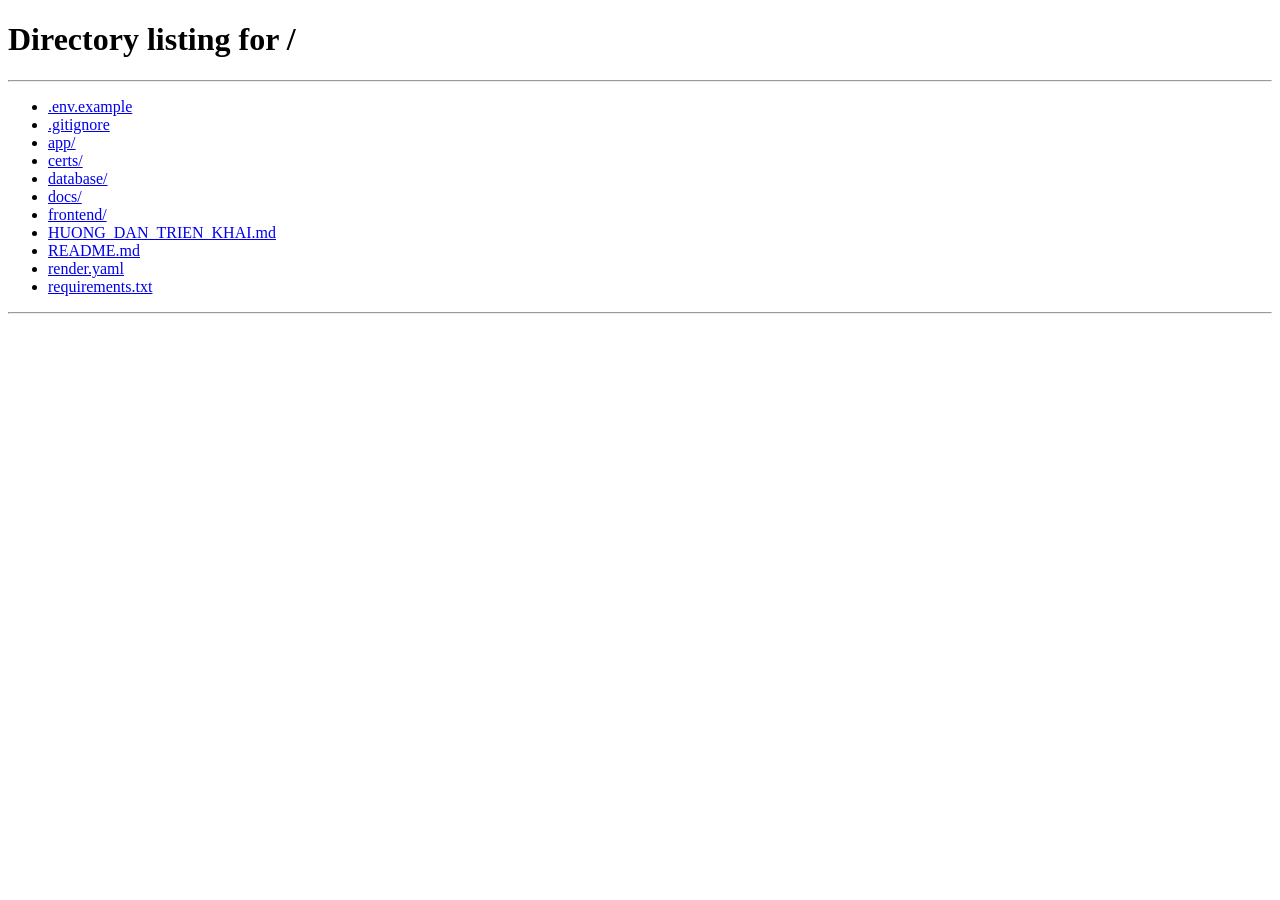
<file: frontend/management.html>
<!DOCTYPE html>
<html lang="vi">
<head>
  <meta charset="UTF-8">
  <meta name="viewport" content="width=device-width, initial-scale=1.0">
  <meta name="description" content="Trung tâm vận hành Grandview Hotel.">
  <meta name="theme-color" content="#1D2620">
  <meta name="robots" content="noindex, nofollow">
  <title>Quản lý vận hành | Grandview Hotel</title>
  <link rel="preconnect" href="https://fonts.googleapis.com">
  <link rel="preconnect" href="https://fonts.gstatic.com" crossorigin>
  <link href="https://fonts.googleapis.com/css2?family=Be+Vietnam+Pro:wght@300;400;500;600&family=Great+Vibes&family=Newsreader:opsz,wght@6..72,400..500&display=swap" rel="stylesheet">
  <link rel="icon" href="grandview-mark-reverse.svg" type="image/svg+xml">
  <link rel="stylesheet" href="management.css">
</head>
<body>
  <div class="management-shell">
    <aside class="sidebar" id="sidebar">
      <a class="brand brand-reverse" href="/" aria-label="Grandview Hotel, về trang khách sạn">
        <span class="brand-logo" aria-hidden="true"><svg viewBox="0 0 64 64"><path class="mark-arch" d="M8 60V30a24 24 0 0 1 48 0v30z"/><circle class="mark-sun" cx="41" cy="25" r="6"/><path class="mark-tree" d="M15 52l9-20 9 20z M27 52l8-15 8 15z M37 52l7-12 7 12z"/><rect class="mark-ground" x="12" y="52" width="40" height="2.5" rx="1.25"/></svg></span>
        <span class="brand-words">
          <span class="brand-name">Grandview</span>
          <span class="brand-sub">Vận hành</span>
        </span>
      </a>

      <nav class="side-nav" aria-label="Điều hướng quản lý">
        <button class="nav-item" type="button" data-view="overview" id="overviewNav">
          <span>Tổng quan</span>
        </button>
        <button class="nav-item" type="button" data-view="rooms">
          <span>Quản lý phòng</span>
        </button>
        <button class="nav-item" type="button" data-view="calendar">
          <span>Lịch phòng</span>
        </button>
        <button class="nav-item" type="button" data-view="bookings">
          <span>Đơn đặt phòng</span><span class="nav-count" id="pendingNavCount">0</span>
        </button>
        <button class="nav-item" type="button" data-view="services">
          <span>Dịch vụ phòng</span><span class="nav-count" id="serviceNavCount">0</span>
        </button>
        <button class="nav-item" type="button" data-view="history">
          <span>Lịch sử đơn</span>
        </button>
        <button class="nav-item" type="button" data-view="staff" id="staffNav" hidden>
          <span>Nhân viên</span>
        </button>
      </nav>

      <div class="sidebar-bottom">
        <a class="back-link" href="/">Về trang khách sạn</a>
      </div>
    </aside>

    <main class="main-area">
      <header class="topbar">
        <button class="mobile-menu" id="mobileMenu" type="button" aria-label="Mở menu" aria-controls="sidebar" aria-expanded="false">
          <span></span><span></span>
        </button>
        <div class="topbar-heading">
          <h1 id="pageTitle">Tổng quan vận hành</h1>
          <span class="today-label" id="todayLabel"></span>
        </div>
        <div class="topbar-actions">
          <div class="profile-chip">
            <span class="avatar" id="userInitial" aria-hidden="true">G</span>
            <span class="profile-copy"><strong id="userName">Đang tải…</strong><small id="userRole"></small></span>
          </div>
          <button class="logout-button" id="logoutButton" type="button">Đăng xuất</button>
        </div>
      </header>

      <div class="content-wrap">
        <!-- ===== Tổng quan ===== -->
        <section class="view-panel" id="overviewView" hidden>
          <div class="welcome-row">
            <p class="muted">Tình hình hoạt động của khách sạn trong hôm nay.</p>
            <button class="primary-button" type="button" data-open-view="bookings">Xử lý đơn chờ xác nhận</button>
          </div>

          <div class="stats-grid" id="statsGrid">
            <article class="stat-card stat-card-key">
              <span class="stat-label">Đơn chờ xác nhận</span>
              <strong class="stat-value" id="statPending">—</strong>
              <span class="stat-foot">Cần lễ tân xử lý</span>
            </article>
            <article class="stat-card">
              <span class="stat-label">Phòng đang lưu trú</span>
              <strong class="stat-value" id="statOccupiedRooms">—</strong>
              <span class="stat-foot">Khách đã Check-in hôm nay</span>
            </article>
            <article class="stat-card">
              <span class="stat-label">Phòng đã đặt trước</span>
              <strong class="stat-value" id="statReservedRooms">—</strong>
              <span class="stat-foot">Đơn đã xác nhận, chưa nhận phòng</span>
            </article>
            <article class="stat-card">
              <span class="stat-label">Phòng trống</span>
              <strong class="stat-value" id="statAvailableRooms">—</strong>
              <span class="stat-foot">Có thể sẵn sàng phục vụ hôm nay</span>
            </article>
            <article class="stat-card">
              <span class="stat-label">Tổng số phòng</span>
              <strong class="stat-value" id="statTotalRooms">—</strong>
              <span class="stat-foot">Phòng đang hoạt động</span>
            </article>
            <article class="stat-card">
              <span class="stat-label">Công suất lưu trú</span>
              <strong class="stat-value" id="statOccupancy">—</strong>
              <span class="stat-foot">Tỷ lệ phòng có khách Check-in hôm nay</span>
            </article>
            <article class="stat-card">
              <span class="stat-label">Đơn tạo hôm nay</span>
              <strong class="stat-value" id="statToday">—</strong>
              <span class="stat-foot">Yêu cầu đặt phòng mới</span>
            </article>
            <article class="stat-card">
              <span class="stat-label">Yêu cầu dịch vụ trong kỳ</span>
              <strong class="stat-value" id="statServices">—</strong>
              <span class="stat-foot">Không tính yêu cầu đã hủy</span>
            </article>
            <article class="stat-card stat-card-wide">
              <span class="stat-label">Giá trị hóa đơn đã xuất</span>
              <strong class="stat-value" id="statRevenue">—</strong>
              <span class="stat-foot">Giá trị đã lập hóa đơn, không đồng nghĩa tiền thực thu</span>
            </article>
          </div>

          <div class="overview-bottom">
            <article class="surface-card occupancy-card">
              <div class="card-heading">
                <h3>Công suất sử dụng phòng</h3>
                <span class="period-pill">Hôm nay</span>
              </div>
              <div class="occupancy-number"><strong id="occupancyBig">—</strong><span>phòng đã có khách</span></div>
              <div class="progress-track" role="presentation"><span id="occupancyProgress"></span></div>
              <p class="muted" id="occupancyDescription">Đang tải dữ liệu…</p>
            </article>
            <article class="surface-card quick-card">
              <h3>Đi đến</h3>
              <button class="quick-link" type="button" data-open-view="rooms">
                <span><strong>Quản lý phòng</strong><small>Xem và cập nhật trạng thái từng phòng</small></span>
              </button>
              <button class="quick-link" type="button" data-open-view="calendar">
                <span><strong>Lịch phòng</strong><small>Xem phòng trống, đã đặt, đang có khách theo ngày, tuần, tháng</small></span>
              </button>
              <button class="quick-link" type="button" data-open-view="bookings">
                <span><strong>Đơn đặt phòng</strong><small>Xác nhận yêu cầu mới, nhận khách và trả phòng</small></span>
              </button>
              <button class="quick-link" type="button" data-open-view="services">
                <span><strong>Dịch vụ phòng</strong><small>Đồ ăn, đặt xe, dọn phòng và spa khách vừa gọi</small></span>
              </button>
              <button class="quick-link" type="button" data-open-view="history">
                <span><strong>Lịch sử đơn</strong><small>Tra cứu đơn cũ và thông tin khách</small></span>
              </button>
              <button class="quick-link" type="button" data-open-view="staff">
                <span><strong>Nhân viên</strong><small>Tạo, sửa, khóa tài khoản lễ tân và xem lịch sử thao tác</small></span>
              </button>
            </article>
          </div>

          <section class="dashboard-analytics" aria-labelledby="analyticsTitle">
            <div class="dashboard-section-heading">
              <div>
                <h2 id="analyticsTitle">Phân tích hoạt động</h2>
                <p class="muted">Số liệu lấy trực tiếp từ đơn đặt phòng, hóa đơn, yêu cầu dịch vụ và nhật ký nhân viên.</p>
              </div>
              <label class="dashboard-period">
                <span>Khoảng thống kê</span>
                <select id="dashboardPeriod">
                  <option value="7">7 ngày gần nhất</option>
                  <option value="30" selected>30 ngày gần nhất</option>
                  <option value="90">90 ngày gần nhất</option>
                </select>
              </label>
            </div>

            <div class="dashboard-chart-grid">
              <article class="surface-card dashboard-chart-card">
                <div class="card-heading">
                  <div>
                    <h3>Xu hướng đặt phòng</h3>
                    <p class="muted">Số đơn được tạo theo ngày</p>
                  </div>
                  <span class="period-pill" id="bookingTrendTotal">—</span>
                </div>
                <div class="dashboard-chart" id="bookingTrendChart" aria-label="Biểu đồ số đơn đặt phòng">
                  <p class="loading-state">Đang tải dữ liệu…</p>
                </div>
              </article>
              <article class="surface-card dashboard-chart-card">
                <div class="card-heading">
                  <div>
                    <h3>Giá trị hóa đơn đã xuất</h3>
                    <p class="muted">Giá trị hóa đơn được lập theo ngày</p>
                  </div>
                  <span class="period-pill" id="invoiceTrendTotal">—</span>
                </div>
                <div class="dashboard-chart" id="invoiceTrendChart" aria-label="Biểu đồ doanh thu hóa đơn">
                  <p class="loading-state">Đang tải dữ liệu…</p>
                </div>
              </article>
            </div>

            <div class="dashboard-detail-grid">
              <article class="surface-card">
                <div class="card-heading">
                  <div>
                    <h3>Thống kê sử dụng dịch vụ</h3>
                    <p class="muted">Số yêu cầu không bị hủy và giá trị yêu cầu trong kỳ</p>
                  </div>
                </div>
                <div class="table-scroll">
                  <table class="booking-table dashboard-table">
                    <thead><tr><th>Dịch vụ</th><th class="num">Lượt yêu cầu</th><th class="num">Giá trị yêu cầu</th></tr></thead>
                    <tbody id="serviceAnalyticsBody">
                      <tr><td colspan="3" class="empty-cell">Đang tải dữ liệu…</td></tr>
                    </tbody>
                  </table>
                </div>
              </article>
              <article class="surface-card">
                <div class="card-heading">
                  <div>
                    <h3>Hiệu suất Lễ tân</h3>
                    <p class="muted">Thao tác thực tế được ghi nhận trong kỳ</p>
                  </div>
                </div>
                <div class="table-scroll">
                  <table class="booking-table dashboard-table staff-performance-table">
                    <thead>
                      <tr><th>Nhân viên</th><th class="num">Xác nhận</th><th class="num">Từ chối</th><th class="num">Check-in</th><th class="num">Check-out</th><th class="num">Dịch vụ hoàn tất</th></tr>
                    </thead>
                    <tbody id="staffAnalyticsBody">
                      <tr><td colspan="6" class="empty-cell">Đang tải dữ liệu…</td></tr>
                    </tbody>
                  </table>
                </div>
              </article>
              <article class="surface-card dashboard-wide-card">
                <div class="card-heading">
                  <div>
                    <h3>Giao dịch gần đây</h3>
                    <p class="muted">Hóa đơn đã xuất và tiền đặt cọc được ghi nhận trong hệ thống</p>
                  </div>
                </div>
                <div class="table-scroll">
                  <table class="booking-table dashboard-table transactions-table">
                    <thead>
                      <tr><th>Thời gian</th><th>Loại giao dịch</th><th>Mã đặt phòng / hóa đơn</th><th>Khách hàng</th><th>Phòng</th><th class="num">Số tiền</th><th>Nhân viên</th></tr>
                    </thead>
                    <tbody id="transactionAnalyticsBody">
                      <tr><td colspan="7" class="empty-cell">Đang tải dữ liệu…</td></tr>
                    </tbody>
                  </table>
                </div>
              </article>
            </div>
          </section>
        </section>

        <!-- ===== Phòng ===== -->
        <section class="view-panel" id="roomsView" hidden>
          <div class="section-header">
            <div>
              <h2>Sơ đồ trạng thái phòng</h2>
              <p class="muted">Đổi tình trạng ngay trên từng ô, hoặc mở phòng để xem khách đang ở và lịch sử.</p>
            </div>
            <button class="secondary-button" id="refreshRooms" type="button">Làm mới</button>
          </div>
          <div class="legend-row" aria-label="Chú thích trạng thái">
            <span><i class="legend-dot available"></i>Trống</span>
            <span><i class="legend-dot reserved"></i>Đã đặt trước</span>
            <span><i class="legend-dot occupied"></i>Đang có khách</span>
            <span><i class="legend-dot cleaning"></i>Chờ dọn</span>
            <span><i class="legend-dot maintenance"></i>Bảo trì</span>
          </div>
          <div class="room-board" id="roomBoard"><div class="loading-state">Đang tải danh sách phòng…</div></div>
        </section>

        <!-- ===== Lịch phòng ===== -->
        <section class="view-panel" id="calendarView" hidden>
          <div class="section-header">
            <div>
              <h2>Lịch quản lý phòng</h2>
              <p class="muted">Trạng thái từng phòng theo ngày. Bấm vào số phòng để xem các đơn theo thứ tự ngày nhận, bấm vào thanh đơn để xem chi tiết khách.</p>
            </div>
            <button class="secondary-button" id="refreshCalendar" type="button">Làm mới</button>
          </div>
          <div class="cal-toolbar">
            <div class="segmented cal-modes" role="group" aria-label="Chế độ xem" id="calModeGroup">
              <button type="button" data-cal-mode="day" aria-pressed="false">Ngày</button>
              <button type="button" data-cal-mode="week" aria-pressed="true">Tuần</button>
              <button type="button" data-cal-mode="month" aria-pressed="false">Tháng</button>
            </div>
            <div class="cal-nav">
              <button class="secondary-button cal-step" type="button" data-cal-step="-1" aria-label="Khoảng trước">‹</button>
              <button class="secondary-button" type="button" data-cal-step="0">Hôm nay</button>
              <button class="secondary-button cal-step" type="button" data-cal-step="1" aria-label="Khoảng sau">›</button>
              <strong class="cal-period" id="calPeriod"></strong>
            </div>
            <div class="cal-filters filter-bar">
              <label>Chọn ngày<input type="date" id="calDate"></label>
              <label>Tầng<select id="calFloor"><option value="">Tất cả</option></select></label>
              <label>Loại phòng<select id="calType"><option value="">Tất cả</option></select></label>
            </div>
          </div>
          <div class="legend-row" aria-label="Chú thích lịch phòng">
            <span><i class="legend-dot available"></i>Trống</span>
            <span><i class="legend-dot reserved"></i>Đã đặt trước</span>
            <span><i class="legend-dot occupied"></i>Đang có khách</span>
            <span><i class="legend-dot cleaning"></i>Chờ dọn</span>
            <span><i class="legend-dot maintenance"></i>Bảo trì</span>
            <span><i class="legend-dot pending-dot"></i>Đơn chờ xác nhận</span>
          </div>
          <div class="surface-card cal-card">
            <div class="cal-scroll" id="calScroll"><div class="loading-state">Đang tải lịch phòng…</div></div>
          </div>
        </section>

        <!-- ===== Đơn đặt phòng ===== -->
        <section class="view-panel" id="bookingsView" hidden>
          <div class="section-header">
            <div>
              <h2>Yêu cầu đặt phòng</h2>
              <p class="muted">Các yêu cầu đang chờ lễ tân xác nhận hoặc từ chối.</p>
            </div>
            <button class="secondary-button" id="refreshBookings" type="button">Làm mới</button>
          </div>
          <div class="booking-summary" id="bookingSummary">Đang tải yêu cầu…</div>
          <div class="surface-card table-card">
            <div class="table-scroll">
              <table class="booking-table">
                <thead>
                  <tr>
                    <th scope="col">Mã đặt phòng</th>
                    <th scope="col">Khách hàng</th>
                    <th scope="col">Phòng</th>
                    <th scope="col">Thời gian lưu trú</th>
                    <th scope="col">Khách</th>
                    <th scope="col" class="num">Tổng tiền</th>
                    <th scope="col">Thao tác</th>
                  </tr>
                </thead>
                <tbody id="bookingTableBody"><tr><td colspan="7" class="empty-cell">Đang tải dữ liệu…</td></tr></tbody>
              </table>
            </div>
          </div>

          <div class="section-header subsection-header">
            <div>
              <h2>Chờ nhận khách và đang lưu trú</h2>
              <p class="muted">Đơn đã xác nhận chờ khách đến, và các phòng đang có khách chờ trả phòng.</p>
            </div>
          </div>
          <div class="surface-card table-card">
            <div class="table-scroll">
              <table class="booking-table">
                <thead>
                  <tr>
                    <th scope="col">Mã đặt phòng</th>
                    <th scope="col">Khách hàng</th>
                    <th scope="col">Phòng</th>
                    <th scope="col">Thời gian lưu trú</th>
                    <th scope="col">Trạng thái</th>
                    <th scope="col" class="num">Tổng tiền</th>
                    <th scope="col">Thao tác</th>
                  </tr>
                </thead>
                <tbody id="activeTableBody"><tr><td colspan="7" class="empty-cell">Đang tải dữ liệu…</td></tr></tbody>
              </table>
            </div>
          </div>
        </section>

        <!-- ===== Dịch vụ phòng ===== -->
        <section class="view-panel" id="servicesView" hidden>
          <div class="section-header">
            <div>
              <h2>Yêu cầu dịch vụ phòng</h2>
              <p class="muted">Khách gửi từ trang dịch vụ phòng. Danh sách tự làm mới mỗi 30 giây.</p>
            </div>
            <button class="secondary-button" id="refreshServices" type="button">Làm mới</button>
          </div>
          <div class="segmented" role="group" aria-label="Lọc yêu cầu" id="serviceFilter">
            <button type="button" data-service-filter="open" aria-pressed="true">Cần xử lý</button>
            <button type="button" data-service-filter="completed" aria-pressed="false">Đã hoàn tất</button>
            <button type="button" data-service-filter="cancelled" aria-pressed="false">Đã hủy</button>
            <button type="button" data-service-filter="all" aria-pressed="false">Tất cả</button>
          </div>
          <div class="service-list" id="serviceList"><div class="loading-state">Đang tải yêu cầu…</div></div>
        </section>

        <!-- ===== Lịch sử đơn ===== -->
        <section class="view-panel" id="historyView" hidden>
          <div class="section-header">
            <div>
              <h2>Lịch sử đơn đặt phòng</h2>
              <p class="muted">Mọi đơn ở mọi trạng thái. Bấm vào một dòng để xem chi tiết khách.</p>
            </div>
          </div>
          <form class="filter-bar" id="historyFilter">
            <label class="filter-search">Tìm kiếm
              <input name="q" type="search" placeholder="Tên, số điện thoại, email, mã đơn hoặc số phòng">
            </label>
            <label>Trạng thái
              <select name="status">
                <option value="">Tất cả</option>
                <option value="pending">Chờ xác nhận</option>
                <option value="confirmed">Đã xác nhận</option>
                <option value="checked_in">Đang lưu trú</option>
                <option value="checked_out">Đã trả phòng</option>
                <option value="cancelled">Đã hủy</option>
                <option value="rejected">Đã từ chối</option>
              </select>
            </label>
            <label>Phòng
              <select name="room_id" id="historyRoomFilter"><option value="">Tất cả</option></select>
            </label>
            <label>Từ ngày<input name="date_from" type="date"></label>
            <label>Đến ngày<input name="date_to" type="date"></label>
            <div class="filter-actions">
              <button class="primary-button" type="submit">Lọc</button>
              <button class="secondary-button" type="reset">Xóa lọc</button>
            </div>
          </form>
          <div class="surface-card table-card">
            <div class="table-scroll">
              <table class="booking-table history-table">
                <thead>
                  <tr>
                    <th scope="col">Mã đặt phòng</th>
                    <th scope="col">Khách hàng</th>
                    <th scope="col">Phòng</th>
                    <th scope="col">Thời gian lưu trú</th>
                    <th scope="col">Trạng thái</th>
                    <th scope="col" class="num">Tổng tiền</th>
                    <th scope="col">Ngày đặt</th>
                  </tr>
                </thead>
                <tbody id="historyTableBody"><tr><td colspan="7" class="empty-cell">Đang tải dữ liệu…</td></tr></tbody>
              </table>
            </div>
          </div>
          <div class="pager">
            <span id="historyPagerInfo"></span>
            <div>
              <button class="secondary-button" id="historyPrev" type="button">Trang trước</button>
              <button class="secondary-button" id="historyNext" type="button">Trang sau</button>
            </div>
          </div>
        </section>

        <!-- ===== Nhân viên (chỉ Admin) ===== -->
        <section class="view-panel" id="staffView" hidden>
          <div class="section-header">
            <div>
              <h2>Tài khoản nhân viên</h2>
              <p class="muted">Tạo tài khoản lễ tân, sửa thông tin, khóa tài khoản và xem lịch sử thao tác. Bấm vào một dòng để xem chi tiết.</p>
            </div>
            <button class="primary-button" id="addStaffButton" type="button">Thêm nhân viên</button>
          </div>
          <form class="filter-bar staff-filter" id="staffFilter">
            <label class="filter-search">Tìm kiếm
              <input name="q" type="search" placeholder="Mã nhân viên, họ tên, số điện thoại hoặc email">
            </label>
            <label>Vai trò
              <select name="role">
                <option value="">Tất cả</option>
                <option value="receptionist">Lễ tân</option>
                <option value="admin">Quản trị viên</option>
              </select>
            </label>
            <label>Trạng thái
              <select name="status">
                <option value="">Tất cả</option>
                <option value="active">Hoạt động</option>
                <option value="locked">Đã khóa</option>
              </select>
            </label>
            <div class="filter-actions">
              <button class="primary-button" type="submit">Lọc</button>
              <button class="secondary-button" type="reset">Xóa lọc</button>
            </div>
          </form>
          <div class="surface-card table-card">
            <div class="table-scroll">
              <table class="booking-table staff-table">
                <thead>
                  <tr>
                    <th scope="col">Mã nhân viên</th>
                    <th scope="col">Họ và tên</th>
                    <th scope="col">Số điện thoại</th>
                    <th scope="col">Email đăng nhập</th>
                    <th scope="col">Vai trò</th>
                    <th scope="col">Trạng thái</th>
                    <th scope="col">Ngày tạo</th>
                  </tr>
                </thead>
                <tbody id="staffTableBody"><tr><td colspan="7" class="empty-cell">Đang tải dữ liệu…</td></tr></tbody>
              </table>
            </div>
          </div>
        </section>

        <div class="toast" id="managementToast" role="status" aria-live="polite"></div>
      </div>

      <footer class="main-footer">
        <span>© 2026 Grandview Hotel</span>
        <span>Hệ thống quản lý dịch vụ khách sạn, bản phục vụ đồ án</span>
      </footer>
    </main>
  </div>
  <div class="sidebar-scrim" id="sidebarScrim"></div>

  <!-- ===== Ngăn chi tiết (phòng / đơn) ===== -->
  <div class="drawer-scrim" id="drawerScrim"></div>
  <aside class="detail-drawer" id="detailDrawer" role="dialog" aria-modal="true" aria-labelledby="drawerTitle" aria-hidden="true">
    <header class="drawer-head">
      <div>
        <h2 id="drawerTitle"></h2>
        <div class="drawer-sub" id="drawerSub"></div>
      </div>
      <button class="drawer-close" id="drawerClose" type="button" aria-label="Đóng">×</button>
    </header>
    <div class="drawer-body" id="drawerBody"></div>
  </aside>
  <div class="print-area" id="printArea" aria-hidden="true"></div>
  <script src="management.js"></script>
</body>
</html>
</file>
<file: frontend/management.css>
/* ==========================================================
   Grandview Hotel — Trang quản lý vận hành
   Cùng hệ màu với trang khách, nhưng chặt và dễ quét hơn.
   ========================================================== */

:root {
  /* Bảng màu mới, đồng bộ với trang khách */
  --pine: #2C3A2E;
  --pine-soft: #3E4D3C;
  --mist: #F5F2EA;
  --paper: #FBF9F3;
  --cloud: #DAD5C6;
  --line: #E6E1D3;
  --jade: #5A6B43;
  --jade-deep: #46552F;
  --jade-tint: #E7EAD9;
  --moss: #4F5F3A;
  --honey: #C9A45C;
  --white: #FFFFFF;
  --stone: #6E6B5E;

  /* Màu trạng thái phòng */
  --st-available: #4F7A4A;
  --st-available-bg: #E5EEDF;
  --st-occupied: #3F5F86;
  --st-occupied-bg: #E3EAF2;
  --st-cleaning: #A2731F;
  --st-cleaning-bg: #F5ECD9;
  --st-maintenance: #9C3B2E;
  --st-maintenance-bg: #F5E2DD;

  --serif: "Newsreader", "Iowan Old Style", Georgia, serif;
  --sans: "Be Vietnam Pro", system-ui, -apple-system, "Segoe UI", sans-serif;
  --script: "Great Vibes", "Newsreader", Georgia, serif;
  --font-serif: var(--serif);
  --font-sans: var(--sans);
  --font-script: var(--script);

  --sidebar-w: 240px;
  --radius-s: 8px;
  --radius-m: 16px;
  --radius-l: 22px;
  --radius-pill: 999px;
  --ease: cubic-bezier(.2, .7, .2, 1);
}

*, *::before, *::after { box-sizing: border-box; }
[hidden] { display: none !important; }

body {
  margin: 0;
  font-family: var(--sans);
  font-size: .9375rem;
  line-height: 1.55;
  color: var(--pine);
  background: var(--mist);
  -webkit-font-smoothing: antialiased;
}
h1, h2, h3, p { margin: 0; }
h1, h2, h3 { font-weight: 500; }
a { color: inherit; }
button, input, select, textarea { font: inherit; color: inherit; }
button { cursor: pointer; }

:focus-visible { outline: 2px solid var(--jade); outline-offset: 2px; }

.muted { color: var(--stone); }

/* ---------- Khung trang ---------- */
.management-shell {
  display: grid;
  grid-template-columns: var(--sidebar-w) minmax(0, 1fr);
  min-height: 100vh;
}

/* ---------- Sidebar ---------- */
.sidebar {
  position: sticky; top: 0; height: 100vh;
  display: flex; flex-direction: column;
  padding: 1.5rem 1rem;
  background: var(--pine); color: var(--white);
}
.brand {
  display: flex; flex-wrap: nowrap; align-items: center; gap: .55rem;
  padding: 0 .75rem 2rem;
  text-decoration: none;
}
.brand-logo { flex-shrink: 0; width: 2rem; height: 2rem; }
.brand-logo svg { width: 100%; height: 100%; stroke: none; }
.mark-arch { fill: var(--mist); }
.mark-sun { fill: var(--honey); }
.mark-tree, .mark-ground { fill: var(--pine); }
.brand-words { display: flex; flex-direction: column; min-width: 0; }
.brand-name { font-family: var(--script); font-size: 1.5rem; font-weight: 400; line-height: 1.1; white-space: nowrap; }
.brand-sub { font-size: .75rem; opacity: .65; }

.side-nav { display: flex; flex-direction: column; gap: 2px; }
.nav-item {
  display: flex; align-items: center; justify-content: space-between; gap: .5rem;
  width: 100%; padding: .65rem .75rem;
  border: 0; border-radius: var(--radius-s);
  background: transparent; color: rgba(255,255,255,.75);
  text-align: left; font-weight: 500;
  transition: background .15s, color .15s;
}
.nav-item:hover { background: rgba(255,255,255,.07); color: var(--white); }
.nav-item.active, .nav-item.is-active, .nav-item[aria-current="page"] {
  background: rgba(255,255,255,.12); color: var(--white);
  box-shadow: inset 2px 0 0 var(--jade-light);
}
.nav-count {
  min-width: 1.6rem; padding: .05rem .45rem;
  border-radius: var(--radius-pill);
  background: var(--jade-light); color: var(--pine);
  font-size: .75rem; font-weight: 600; text-align: center;
  font-variant-numeric: tabular-nums;
}
.nav-count:empty, .nav-count[data-count="0"] { display: none; }

.sidebar-bottom { margin-top: auto; padding: 0 .75rem; }
.back-link {
  font-size: .85rem; opacity: .65; text-decoration: none;
}
.back-link:hover { opacity: 1; text-decoration: underline; text-underline-offset: 3px; }

.sidebar-scrim { display: none; }

/* ---------- Topbar ---------- */
.main-area { display: flex; flex-direction: column; min-width: 0; }
.topbar {
  position: sticky; top: 0; z-index: 10;
  display: flex; align-items: center; gap: 1rem;
  padding: 1rem 2rem;
  background: rgba(245, 242, 234, .94);
  backdrop-filter: blur(8px);
  border-bottom: 1px solid var(--line);
}
.topbar-heading { display: flex; align-items: baseline; flex-wrap: wrap; gap: .25rem 1rem; min-width: 0; }
.topbar h1 {
  font-family: var(--serif); font-size: 1.65rem; font-weight: 400;
  letter-spacing: -.01em; line-height: 1.2;
}
.today-label { font-size: .85rem; color: var(--stone); }

.topbar-actions { display: flex; align-items: center; gap: 1rem; margin-left: auto; }
.profile-chip { display: flex; align-items: center; gap: .6rem; }
.avatar {
  display: grid; place-items: center;
  width: 34px; height: 34px; border-radius: 50%;
  background: var(--jade-tint); color: var(--jade-deep);
  font-weight: 600; font-size: .85rem;
}
.profile-copy { display: flex; flex-direction: column; line-height: 1.25; }
.profile-copy strong { font-size: .875rem; font-weight: 600; }
.profile-copy small { font-size: .78rem; color: var(--stone); }
.logout-button {
  padding: .45rem .85rem;
  border: 1px solid var(--cloud); border-radius: var(--radius-s);
  background: var(--white); font-size: .85rem; font-weight: 500;
}
.logout-button:hover { border-color: var(--pine); }

.mobile-menu {
  display: none; position: relative;
  width: 40px; height: 40px; border: 0; background: none;
  flex-shrink: 0;
}
.mobile-menu span {
  position: absolute; left: 10px; right: 10px; height: 1.5px; background: currentColor;
}
.mobile-menu span:first-child { top: 15px; }
.mobile-menu span:last-child { top: 24px; }

/* ---------- Nội dung ---------- */
.content-wrap {
  flex: 1;
  width: 100%; max-width: 1280px;
  padding: 1.75rem 2rem 3rem;
}
.view-panel { animation: fade .25s ease both; }
@keyframes fade { from { opacity: 0; transform: translateY(4px); } }

.welcome-row, .section-header {
  display: flex; align-items: flex-end; justify-content: space-between; gap: 1rem 2rem;
  flex-wrap: wrap;
  margin-bottom: 1.5rem;
}
.section-header h2 {
  font-family: var(--serif); font-size: 1.5rem; font-weight: 400; line-height: 1.2;
  margin-bottom: .2rem;
}

/* Nút */
.primary-button, .secondary-button {
  display: inline-flex; align-items: center; gap: .4rem;
  padding: .6rem 1.1rem;
  border-radius: var(--radius-s);
  font-size: .875rem; font-weight: 600;
  transition: background .15s, border-color .15s;
}
.primary-button { border: 0; background: var(--jade); color: var(--white); }
.primary-button:hover { background: var(--jade-deep); }
.secondary-button { border: 1px solid var(--cloud); background: var(--white); }
.secondary-button:hover { border-color: var(--pine); }
button:disabled { opacity: .55; cursor: progress; }

/* ---------- Số liệu ---------- */
.stats-grid {
  display: grid;
  grid-template-columns: repeat(3, minmax(0, 1fr));
  background: var(--white);
  border: 1px solid var(--line);
  border-radius: var(--radius-m);
  margin-bottom: 1.25rem;
  overflow: hidden;
}
.stat-card {
  display: flex; flex-direction: column; gap: .15rem;
  padding: 1.25rem 1.4rem 1.35rem;
  border-right: 1px solid var(--line);
  border-bottom: 1px solid var(--line);
}
.stat-card:nth-child(3n) { border-right: 0; }
.stat-card:nth-last-child(-n+3) { border-bottom: 0; }
.stat-label { font-size: .85rem; color: var(--stone); }
.stat-value {
  font-size: 2rem; font-weight: 500; line-height: 1.15;
  letter-spacing: -.02em;
  font-variant-numeric: tabular-nums;
}
.stat-foot { font-size: .78rem; color: var(--stone); }

/* Ô quan trọng nhất: đơn chờ xác nhận */
.stat-card-key { background: var(--pine); color: var(--white); }
.stat-card-key .stat-label, .stat-card-key .stat-foot { color: rgba(255,255,255,.7); }
.stat-card-key .stat-value { color: var(--jade-light); }

/* ---------- Phần dưới tổng quan ---------- */
.overview-bottom {
  display: grid; grid-template-columns: minmax(0, 1.6fr) minmax(0, 1fr);
  gap: 1.25rem;
}
.surface-card {
  background: var(--white);
  border: 1px solid var(--line);
  border-radius: var(--radius-m);
  padding: 1.4rem;
}
.surface-card h3 { font-size: 1rem; font-weight: 600; }
.card-heading { display: flex; align-items: center; justify-content: space-between; gap: 1rem; margin-bottom: 1.25rem; }
.period-pill {
  padding: .15rem .6rem; border-radius: var(--radius-pill);
  background: var(--mist); font-size: .78rem; color: var(--stone);
}
.occupancy-number { display: flex; align-items: baseline; gap: .6rem; margin-bottom: .9rem; }
.occupancy-number strong {
  font-family: var(--serif); font-size: 3.5rem; font-weight: 400; line-height: 1;
  letter-spacing: -.02em; font-variant-numeric: tabular-nums;
}
.occupancy-number span { color: var(--stone); font-size: .9rem; }
.progress-track {
  height: 8px; border-radius: var(--radius-pill); background: var(--mist);
  overflow: hidden; margin-bottom: .9rem;
}
.progress-track span {
  display: block; height: 100%; width: 0;
  background: var(--jade); border-radius: inherit;
  transition: width .6s var(--ease);
}
.occupancy-card .muted { font-size: .875rem; }

.quick-card h3 { margin-bottom: .75rem; }
.quick-link {
  display: flex; align-items: center; width: 100%;
  padding: .85rem 0;
  border: 0; border-top: 1px solid var(--line);
  background: none; text-align: left;
}
.quick-link > span { display: flex; flex-direction: column; }
.quick-link strong { font-weight: 600; font-size: .9rem; }
.quick-link small { color: var(--stone); font-size: .82rem; }
.quick-link:hover strong { color: var(--jade-deep); text-decoration: underline; text-underline-offset: 3px; }


/* ---------- Dashboard phân tích ---------- */
.dashboard-analytics { margin-top: 1.5rem; }
.dashboard-section-heading {
  display: flex; align-items: flex-end; justify-content: space-between;
  gap: 1rem 2rem; flex-wrap: wrap; margin-bottom: 1rem;
}
.dashboard-section-heading h2 {
  font-family: var(--serif); font-size: 1.5rem; font-weight: 400; line-height: 1.2;
  margin-bottom: .25rem;
}
.dashboard-section-heading .muted { font-size: .84rem; max-width: 720px; }
.dashboard-period { display: grid; gap: .25rem; min-width: 190px; color: var(--stone); font-size: .78rem; }
.dashboard-period select {
  padding: .55rem .7rem; border: 1px solid var(--cloud); border-radius: var(--radius-s);
  background: var(--white); color: var(--pine); font-size: .85rem;
}
.dashboard-chart-grid, .dashboard-detail-grid {
  display: grid; grid-template-columns: repeat(2, minmax(0, 1fr)); gap: 1.25rem;
  margin-bottom: 1.25rem;
}
.dashboard-chart-card { min-width: 0; }
.dashboard-chart-card .card-heading { align-items: flex-start; margin-bottom: .8rem; }
.dashboard-chart-card .card-heading h3 { margin-bottom: .15rem; }
.dashboard-chart-card .card-heading .muted { font-size: .78rem; }
.dashboard-chart {
  min-width: 0; overflow-x: auto; padding: .25rem 0 .1rem;
}
.dashboard-bars {
  --bar-count: 7;
  display: grid;
  grid-template-columns: repeat(var(--bar-count), minmax(18px, 1fr));
  gap: clamp(2px, .45vw, 7px);
  width: max-content; min-width: 100%;
  min-height: 164px; align-items: end;
  border-bottom: 1px solid var(--line);
  padding: 0 .1rem;
}
.dashboard-bar-column {
  display: flex; min-width: 0; height: 164px; flex-direction: column; justify-content: flex-end;
  align-items: center; gap: .35rem;
}
.dashboard-bar-track {
  display: flex; width: min(100%, 34px); height: 132px; align-items: flex-end;
  overflow: hidden; border-radius: 5px 5px 0 0; background: var(--mist);
}
.dashboard-bar-fill {
  display: block; width: 100%; min-height: 0;
  border-radius: 5px 5px 0 0; background: var(--jade);
  transition: height .25s ease;
}
.dashboard-bar-label {
  display: block; min-height: 1rem; color: var(--stone); font-size: .66rem;
  white-space: nowrap; font-variant-numeric: tabular-nums;
}
.dashboard-chart-scale {
  display: flex; justify-content: space-between; padding-top: .4rem;
  color: var(--stone); font-size: .72rem;
}
.dashboard-detail-grid > .surface-card { min-width: 0; }
.dashboard-detail-grid .card-heading { margin-bottom: .65rem; }
.dashboard-detail-grid .card-heading .muted { font-size: .78rem; }
.dashboard-table { min-width: 510px; font-size: .8rem; }
.dashboard-table th { padding: .65rem .7rem; font-size: .72rem; }
.dashboard-table td { padding: .7rem; }
.dashboard-table .num { text-align: right; white-space: nowrap; font-variant-numeric: tabular-nums; }
.dashboard-table td:first-child { white-space: normal; }
.dashboard-table .empty-cell { padding: 1.5rem .8rem; color: var(--stone); text-align: center; }
.dashboard-staff-code { display: block; color: var(--stone); font-size: .72rem; font-weight: 400; }


.dashboard-wide-card { grid-column: 1 / -1; }
.dashboard-transaction-kind {
  display: inline-flex; padding: .15rem .45rem; border-radius: 999px;
  background: var(--jade-tint); color: var(--jade-deep);
  font-size: .72rem; font-weight: 600; white-space: nowrap;
}
.dashboard-transaction-kind.deposit { background: #F5ECD9; color: #76551B; }
.transactions-table { min-width: 930px; }

/* ---------- Sơ đồ phòng ---------- */
.legend-row {
  display: flex; flex-wrap: wrap; gap: .5rem 1.4rem;
  margin-bottom: 1.25rem;
  font-size: .85rem; color: var(--stone);
}
.legend-row span { display: inline-flex; align-items: center; gap: .45rem; }
.legend-dot { width: 10px; height: 10px; border-radius: 2px; display: inline-block; }
.legend-dot.available   { background: var(--st-available); }
.legend-dot.occupied    { background: var(--st-occupied); }
.legend-dot.cleaning    { background: var(--st-cleaning); }
.legend-dot.maintenance { background: var(--st-maintenance); }

.room-board {
  display: grid;
  grid-template-columns: repeat(auto-fill, minmax(168px, 1fr));
  gap: .75rem;
}
/* Ô phòng do management.js sinh ra: áp dụng cho mọi phần tử con trực tiếp */
.room-board > :not(.loading-state):not(.empty-state) {
  position: relative;
  display: flex; flex-direction: column; gap: .35rem;
  padding: .9rem 1rem 1rem;
  background: var(--white);
  border: 1px solid var(--line);
  border-left: 4px solid var(--cloud);
  border-radius: var(--radius-s);
  text-align: left;
}
.room-board > button:hover, .room-board > [role="button"]:hover { border-color: var(--pine); }
.room-board h3, .room-board h4, .room-board strong:first-child {
  font-size: 1.15rem; font-weight: 600; font-variant-numeric: tabular-nums;
}
.room-board p, .room-board small { font-size: .82rem; color: var(--stone); }
.room-board select {
  margin-top: .35rem; width: 100%;
  padding: .4rem .5rem;
  border: 1px solid var(--cloud); border-radius: var(--radius-s);
  background: var(--white); font-size: .85rem;
}

/* Màu theo trạng thái: chấp nhận cả tên lớp tiếng Anh và data-status */
.room-board > .available,   .room-board > [data-status="available"]   { border-left-color: var(--st-available); }
.room-board > .occupied,    .room-board > [data-status="occupied"]    { border-left-color: var(--st-occupied); }
.room-board > .cleaning,    .room-board > [data-status="cleaning"]    { border-left-color: var(--st-cleaning); }
.room-board > .maintenance, .room-board > [data-status="maintenance"] { border-left-color: var(--st-maintenance); }

/* Huy hiệu trạng thái (dùng chung cho phòng và đơn) */
.status, .badge, .status-badge, .status-pill {
  display: inline-block; width: fit-content;
  padding: .12rem .55rem; border-radius: var(--radius-pill);
  font-size: .76rem; font-weight: 600;
  background: var(--mist); color: var(--stone);
}
.status.available, .badge.available, .status-badge.available, .status-pill.available { background: var(--st-available-bg); color: var(--st-available); }
.status.occupied, .badge.occupied, .status-badge.occupied, .status-pill.occupied { background: var(--st-occupied-bg); color: var(--st-occupied); }
.status.cleaning, .badge.cleaning, .status-badge.cleaning, .status-pill.cleaning,
.status.pending, .badge.pending, .status-badge.pending, .status-pill.pending { background: var(--st-cleaning-bg); color: var(--st-cleaning); }
.status.maintenance, .badge.maintenance, .status-badge.maintenance, .status-pill.maintenance,
.status.rejected, .badge.rejected, .status-badge.rejected, .status-pill.rejected,
.status.cancelled, .badge.cancelled, .status-badge.cancelled, .status-pill.cancelled { background: var(--st-maintenance-bg); color: var(--st-maintenance); }
.status.confirmed, .badge.confirmed, .status-badge.confirmed, .status-pill.confirmed { background: var(--st-available-bg); color: var(--st-available); }

.loading-state, .empty-state, .empty-cell {
  grid-column: 1 / -1;
  padding: 2.5rem 1rem;
  text-align: center; color: var(--stone);
}

/* ---------- Bảng đơn đặt phòng ---------- */
.booking-summary { margin-bottom: 1rem; font-size: .9rem; color: var(--stone); }
.booking-summary strong { color: var(--pine); }

.table-card { padding: 0; overflow: hidden; }
.table-scroll { overflow-x: auto; }
.booking-table {
  width: 100%; min-width: 880px;
  border-collapse: collapse;
  font-size: .875rem;
}
.booking-table th {
  position: sticky; top: 0;
  padding: .75rem 1rem;
  background: var(--mist);
  border-bottom: 1px solid var(--line);
  font-size: .8rem; font-weight: 600; color: var(--stone);
  text-align: left; white-space: nowrap;
}
.booking-table td {
  padding: .9rem 1rem;
  border-bottom: 1px solid var(--line);
  vertical-align: top;
}
.booking-table tbody tr:last-child td { border-bottom: 0; }
.booking-table tbody tr:hover td { background: var(--paper); }
.booking-table td:first-child { font-weight: 600; letter-spacing: .02em; white-space: nowrap; }
.booking-table td small, .booking-table td .muted { display: block; font-size: .8rem; color: var(--stone); }
.booking-table .num, .booking-table td:nth-child(6) { text-align: right; font-variant-numeric: tabular-nums; white-space: nowrap; }
.booking-table td:nth-child(4) { white-space: nowrap; font-variant-numeric: tabular-nums; }

/* Nút thao tác trong bảng (Xác nhận / Từ chối) */
.booking-table td:last-child { white-space: nowrap; }
.booking-table td button {
  padding: .4rem .75rem; margin: 0 .25rem .25rem 0;
  border: 1px solid var(--cloud); border-radius: var(--radius-s);
  background: var(--white); font-size: .8rem; font-weight: 600;
}
.booking-table td button:hover { border-color: var(--pine); }
.booking-table td button:first-of-type,
.booking-table td button.confirm, .booking-table td button.approve,
.booking-table td button[data-action="confirm"], .booking-table td button[data-action="approve"] {
  background: var(--jade); border-color: var(--jade); color: var(--white);
}
.booking-table td button:first-of-type:hover { background: var(--jade-deep); }
.booking-table td button.reject, .booking-table td button.danger,
.booking-table td button[data-action="reject"], .booking-table td button[data-action="cancel"] {
  background: var(--white); border-color: var(--cloud); color: var(--st-maintenance);
}
.booking-table td button.reject:hover, .booking-table td button[data-action="reject"]:hover {
  border-color: var(--st-maintenance);
}

/* ---------- Toast ---------- */
.toast {
  position: fixed; right: 1.5rem; bottom: 1.5rem; z-index: 60;
  max-width: min(380px, calc(100% - 2rem));
  padding: .8rem 1.1rem;
  border-radius: var(--radius-s);
  background: var(--pine); color: var(--white); font-size: .875rem;
  opacity: 0; transform: translateY(.75rem); pointer-events: none;
  transition: opacity .2s, transform .2s var(--ease);
}
.toast.show, .toast.visible, .toast.is-visible, .toast.active {
  opacity: 1; transform: none;
}
.toast.error { background: var(--st-maintenance); }

/* ---------- Footer ---------- */
.main-footer {
  display: flex; flex-wrap: wrap; justify-content: space-between; gap: .5rem 1rem;
  padding: 1.25rem 2rem;
  border-top: 1px solid var(--line);
  font-size: .78rem; color: var(--stone);
}

/* ---------- Responsive ---------- */
@media (max-width: 1100px) {
  .stats-grid { grid-template-columns: repeat(2, minmax(0, 1fr)); }
  .stat-card:nth-child(3n) { border-right: 1px solid var(--line); }
  .stat-card:nth-child(2n) { border-right: 0; }
  .stat-card:nth-last-child(-n+3) { border-bottom: 1px solid var(--line); }
  .stat-card:nth-last-child(-n+2) { border-bottom: 0; }
  .overview-bottom { grid-template-columns: 1fr; }
  .dashboard-chart-grid, .dashboard-detail-grid { grid-template-columns: 1fr; }
}

@media (max-width: 860px) {
  .management-shell { grid-template-columns: 1fr; }
  .sidebar {
    position: fixed; inset: 0 auto 0 0; z-index: 40;
    width: min(280px, 85vw);
    transform: translateX(-100%);
    transition: transform .25s var(--ease);
  }
  .sidebar.open, .sidebar.is-open, .sidebar.show, .sidebar.active,
  body.sidebar-open .sidebar, body.menu-open .sidebar {
    transform: none;
  }
  .sidebar-scrim {
    position: fixed; inset: 0; z-index: 30;
    background: rgba(20, 28, 22, .5);
  }
  .sidebar-scrim.open, .sidebar-scrim.is-open, .sidebar-scrim.show, .sidebar-scrim.active, .sidebar-scrim.visible,
  body.sidebar-open .sidebar-scrim, body.menu-open .sidebar-scrim {
    display: block;
  }
  .mobile-menu { display: block; }
  .topbar { padding: .75rem 1rem; }
  .topbar h1 { font-size: 1.3rem; }
  .today-label { display: none; }
  .profile-copy { display: none; }
  .content-wrap { padding: 1.25rem 1rem 2.5rem; }
  .main-footer { padding: 1rem; }
}

@media (max-width: 520px) {
  .stats-grid { grid-template-columns: 1fr; }
  .stat-card, .stat-card:nth-child(2n), .stat-card:nth-child(3n) { border-right: 0; }
  .stat-card:nth-last-child(-n+2) { border-bottom: 1px solid var(--line); }
  .stat-card:last-child { border-bottom: 0; }
  .stat-value { font-size: 1.75rem; }
  .dashboard-section-heading { align-items: stretch; }
  .dashboard-period { width: 100%; }
  .welcome-row .primary-button { width: 100%; justify-content: center; }
  .room-board { grid-template-columns: repeat(2, minmax(0, 1fr)); }
}

@media (prefers-reduced-motion: reduce) {
  *, *::before, *::after { animation: none !important; transition: none !important; }
}
/* ==========================================================
   Bổ sung: đơn đang lưu trú, lịch sử, dịch vụ phòng, ngăn chi tiết
   ========================================================== */

.subsection-header { margin-top: 2.5rem; }
.subtext, .booking-table .subtext { display: block; font-size: .8rem; color: var(--stone); font-weight: 400; }
.customer-name { font-weight: 600; }
.booking-code { font-variant-numeric: tabular-nums; letter-spacing: .02em; word-break: break-all; }
.booking-actions { display: flex; flex-wrap: wrap; gap: .35rem; }

/* Nút thao tác dùng chung (ngoài bảng) */
.service-actions button, .drawer-actions button {
  padding: .4rem .75rem;
  border: 1px solid var(--cloud); border-radius: var(--radius-s);
  background: var(--white); font-size: .8rem; font-weight: 600;
}
.service-actions button:hover, .drawer-actions button:hover { border-color: var(--pine); }
.service-actions .approve, .drawer-actions .approve,
.booking-table td button.approve { background: var(--jade); border-color: var(--jade); color: var(--white); }
.service-actions .approve:hover, .drawer-actions .approve:hover { background: var(--jade-deep); }
.service-actions .reject, .drawer-actions .reject,
.booking-table td button.reject { background: var(--white); border-color: var(--cloud); color: var(--st-maintenance); }
/* Bỏ quy tắc cũ "nút đầu tiên luôn màu xanh" khi nút đầu là nút từ chối/hủy */
.booking-table td button.reject:first-of-type { background: var(--white); color: var(--st-maintenance); border-color: var(--cloud); }
.booking-table td button:not(.approve):not(.reject) { background: var(--white); color: var(--pine); border-color: var(--cloud); }

.status-badge.checked_in { background: var(--st-occupied-bg); color: var(--st-occupied); }
.status-badge.checked_out, .status-badge.completed { background: var(--jade-tint); color: var(--jade-deep); }
.status-badge.in_progress { background: var(--st-occupied-bg); color: var(--st-occupied); }

/* Ô phòng: khách đang ở + nút xem chi tiết */
.room-card-top { display: flex; justify-content: space-between; align-items: flex-start; gap: .5rem; }
.room-number { font-size: 1.15rem; font-weight: 600; font-variant-numeric: tabular-nums; }
.room-floor, .room-meta { font-size: .82rem; color: var(--stone); }
.room-type { font-weight: 500; }
.room-guest {
  display: flex; flex-direction: column;
  margin-top: .2rem; padding: .55rem .65rem;
  background: var(--st-occupied-bg); border-radius: var(--radius-s);
}
.room-guest strong { font-size: .9rem; font-weight: 600; color: var(--st-occupied); }
.room-guest small { font-size: .78rem; color: var(--pine-soft); }
.room-status-control label { display: block; font-size: .78rem; color: var(--stone); margin-top: .2rem; }
.room-detail-button {
  margin-top: .35rem; padding: .35rem 0;
  border: 0; background: none; text-align: left;
  font-size: .82rem; font-weight: 600; color: var(--jade-deep);
  text-decoration: underline; text-decoration-color: var(--cloud); text-underline-offset: 3px;
}
.room-detail-button:hover { text-decoration-color: currentColor; }

/* Bộ lọc */
.segmented {
  display: inline-flex; flex-wrap: wrap; gap: 2px;
  padding: 3px; margin-bottom: 1.25rem;
  background: var(--white); border: 1px solid var(--line); border-radius: var(--radius-m);
}
.segmented button {
  padding: .45rem .9rem; border: 0; border-radius: var(--radius-s);
  background: none; font-size: .85rem; font-weight: 500; color: var(--stone);
}
.segmented button[aria-pressed="true"] { background: var(--pine); color: var(--white); }

.filter-bar {
  display: grid;
  grid-template-columns: minmax(0, 2fr) repeat(4, minmax(0, 1fr)) auto;
  gap: .75rem; align-items: end;
  padding: 1rem; margin-bottom: 1rem;
  background: var(--white); border: 1px solid var(--line); border-radius: var(--radius-m);
}
.filter-bar label { display: flex; flex-direction: column; gap: .3rem; font-size: .8rem; color: var(--stone); min-width: 0; }
.filter-bar input, .filter-bar select {
  width: 100%; padding: .5rem .6rem;
  border: 1px solid var(--cloud); border-radius: var(--radius-s); background: var(--white);
  font-size: .875rem; color: var(--pine);
}
.filter-actions { display: flex; gap: .5rem; }

.clickable-row { cursor: pointer; }
.clickable-row:focus-visible td { background: var(--jade-tint); }

.pager {
  display: flex; flex-wrap: wrap; justify-content: space-between; align-items: center; gap: .75rem;
  margin-top: 1rem; font-size: .85rem; color: var(--stone);
}
.pager div { display: flex; gap: .5rem; }

/* Thẻ yêu cầu dịch vụ */
.service-list {
  display: grid;
  grid-template-columns: repeat(auto-fill, minmax(280px, 1fr));
  gap: .9rem;
}
.service-card {
  display: flex; flex-direction: column; gap: .55rem;
  padding: 1rem 1.1rem;
  background: var(--white);
  border: 1px solid var(--line); border-top: 3px solid var(--st-cleaning);
  border-radius: var(--radius-s);
}
.service-card.in_progress { border-top-color: var(--st-occupied); }
.service-card.completed { border-top-color: var(--jade); }
.service-card.cancelled { border-top-color: var(--cloud); opacity: .8; }
.service-card-head { display: flex; justify-content: space-between; align-items: flex-start; gap: .75rem; }
.service-room { display: block; font-family: var(--serif); font-size: 1.35rem; line-height: 1.1; }
.service-kind { font-size: .85rem; font-weight: 600; color: var(--stone); }
.service-items { font-size: .9rem; line-height: 1.6; }
.service-meta { font-size: .82rem; color: var(--stone); }
.service-meta strong { color: var(--pine); font-weight: 600; }
.service-note {
  padding: .45rem .6rem; border-left: 2px solid var(--cloud);
  background: var(--mist); font-size: .82rem;
}
.service-foot {
  display: flex; justify-content: space-between; align-items: flex-end; gap: .75rem;
  padding-top: .55rem; border-top: 1px solid var(--line);
  font-size: .78rem; color: var(--stone);
}
.service-foot strong { font-size: .95rem; color: var(--pine); font-variant-numeric: tabular-nums; white-space: nowrap; }

/* Ngăn chi tiết bên phải */
.drawer-scrim {
  position: fixed; inset: 0; z-index: 50;
  background: rgba(20, 28, 22, .4);
  opacity: 0; pointer-events: none; transition: opacity .2s;
}
.drawer-scrim.show { opacity: 1; pointer-events: auto; }
.detail-drawer {
  position: fixed; top: 0; right: 0; z-index: 55;
  display: flex; flex-direction: column;
  width: min(520px, 100%); height: 100%;
  background: var(--mist);
  box-shadow: -12px 0 32px rgba(20, 28, 22, .18);
  transform: translateX(100%); transition: transform .25s var(--ease);
}
.detail-drawer.open { transform: none; }
.drawer-head {
  display: flex; justify-content: space-between; align-items: flex-start; gap: 1rem;
  padding: 1.25rem 1.5rem; background: var(--white); border-bottom: 1px solid var(--line);
}
.drawer-head h2 { font-family: var(--serif); font-size: 1.6rem; font-weight: 400; line-height: 1.15; }
.drawer-sub { display: flex; flex-wrap: wrap; align-items: center; gap: .5rem; margin-top: .3rem; font-size: .85rem; color: var(--stone); }
.drawer-close { border: 0; background: none; font-size: 1.8rem; line-height: 1; color: var(--stone); padding: 0 .25rem; }
.drawer-body { flex: 1; overflow-y: auto; padding: 1.25rem 1.5rem 2.5rem; }
.drawer-section { margin-bottom: 1.75rem; }
.drawer-section h3 { font-size: .95rem; font-weight: 600; margin-bottom: .7rem; }
.drawer-section .service-card { margin-bottom: .6rem; }
.drawer-total { margin-top: .4rem; font-size: .9rem; text-align: right; }
.drawer-actions { margin-top: .9rem; }

.info-list { display: grid; grid-template-columns: 120px minmax(0, 1fr); gap: .5rem 1rem; margin: 0; font-size: .9rem; }
.info-list dt { color: var(--stone); }
.info-list dd { margin: 0; word-break: break-word; }

.stay-card {
  padding: .85rem 1rem; margin-bottom: .6rem;
  background: var(--white); border: 1px solid var(--line); border-radius: var(--radius-s);
  font-size: .875rem;
}
.stay-card.current { border-color: #C3D0DF; box-shadow: inset 3px 0 0 var(--st-occupied); }
.stay-card-head { display: flex; justify-content: space-between; align-items: baseline; gap: .75rem; }
.stay-card-head strong { font-weight: 600; }
.stay-dates { margin-top: .25rem; font-variant-numeric: tabular-nums; }

@media (max-width: 1100px) {
  .filter-bar { grid-template-columns: repeat(2, minmax(0, 1fr)); }
  .filter-search, .filter-actions { grid-column: 1 / -1; }
}
@media (max-width: 520px) {
  .filter-bar { grid-template-columns: 1fr; }
  .info-list { grid-template-columns: 1fr; gap: .1rem; }
  .info-list dd { margin-bottom: .5rem; }
}

/* Sửa xung đột với quy tắc cũ của sơ đồ phòng */
.room-board > .room-card.available   { border-left-color: var(--st-available); }
.room-board > .room-card.occupied    { border-left-color: var(--st-occupied); }
.room-board > .room-card.cleaning    { border-left-color: var(--st-cleaning); }
.room-board > .room-card.maintenance { border-left-color: var(--st-maintenance); }
.room-board .room-guest strong { font-size: .9rem; }
.room-board .room-guest small { font-size: .78rem; color: var(--pine-soft); }
.room-card-top .status-badge, .service-card-head .status-badge, .stay-card-head .status-badge { white-space: nowrap; flex-shrink: 0; }
.room-floor { white-space: nowrap; }
.booking-table .status-badge { white-space: nowrap; }

/* ==========================================================
   Hóa đơn (component mới, dùng token sẵn có)
   Biến thể: .invoice (đã xuất), .invoice-draft (tạm tính), bản in (@media print)
   ========================================================== */
.invoice {
  background: var(--white);
  border: 1px solid var(--line);
  border-radius: var(--radius-m);
  padding: 1.5rem;
  font-size: .875rem;
  color: var(--pine);
}
.invoice-draft { border-style: dashed; border-color: var(--cloud); }

.invoice-head {
  display: flex; justify-content: space-between; align-items: flex-start; gap: 1rem;
  padding-bottom: 1rem; margin-bottom: 1rem;
  border-bottom: 2px solid var(--pine);
}
.invoice-brand { display: flex; flex-direction: column; }
.invoice-brand-name { font-family: var(--serif); font-size: 1.6rem; line-height: 1; }
.invoice-brand-sub { font-size: .75rem; color: var(--stone); margin-top: .2rem; }
.invoice-id { text-align: right; }
.invoice-id h3 { font-family: var(--serif); font-size: 1.15rem; font-weight: 400; margin-bottom: .35rem; }
.invoice-id dl { display: grid; grid-template-columns: auto auto; gap: .1rem .6rem; margin: 0; font-size: .8rem; justify-content: end; }
.invoice-id dt { color: var(--stone); }
.invoice-id dd { margin: 0; font-weight: 600; font-variant-numeric: tabular-nums; }

.invoice-parties { display: grid; grid-template-columns: 1fr 1fr; gap: 1rem; margin-bottom: 1.1rem; }
.invoice-parties h4 { font-size: .75rem; font-weight: 600; color: var(--stone); margin: 0 0 .3rem; }
.invoice-parties p { line-height: 1.5; }
.invoice-parties strong { font-weight: 600; }

.invoice-table { width: 100%; border-collapse: collapse; margin-bottom: 1rem; }
.invoice-table thead th {
  padding: .5rem .4rem; border-bottom: 1px solid var(--cloud);
  font-size: .75rem; font-weight: 600; color: var(--stone); text-align: left;
}
.invoice-table td { padding: .55rem .4rem; border-bottom: 1px solid var(--line); vertical-align: top; }
.invoice-table .num { text-align: right; white-space: nowrap; font-variant-numeric: tabular-nums; }
.invoice-table .subtext { display: block; font-size: .75rem; color: var(--stone); }
.invoice-group th {
  padding: .75rem .4rem .3rem; text-align: left;
  font-size: .8rem; font-weight: 600; color: var(--pine-soft);
}
.invoice-none { color: var(--stone); font-style: italic; }

.invoice-totals {
  display: grid; grid-template-columns: 1fr auto; gap: .35rem 1.5rem;
  margin: 0 0 0 auto; max-width: 300px;
  font-variant-numeric: tabular-nums;
}
.invoice-totals dt { color: var(--stone); }
.invoice-totals dd { margin: 0; text-align: right; }
.invoice-totals .invoice-grand {
  padding-top: .6rem; margin-top: .25rem; border-top: 2px solid var(--pine);
  color: var(--pine); font-weight: 600;
}
.invoice-totals dd.invoice-grand { font-family: var(--serif); font-size: 1.4rem; font-weight: 500; line-height: 1.2; }

.invoice-warning {
  display: flex; flex-direction: column; gap: .25rem;
  margin-top: 1.1rem; padding: .75rem .9rem;
  border-left: 3px solid var(--st-cleaning); background: var(--st-cleaning-bg);
  border-radius: 0 var(--radius-s) var(--radius-s) 0;
  font-size: .8rem; color: #6B4B14;
}
.invoice-warning strong { color: #573B0E; }
.invoice-foot { margin-top: 1.25rem; padding-top: .75rem; border-top: 1px solid var(--line); font-size: .78rem; color: var(--stone); text-align: center; }

.invoice-actions { display: flex; flex-wrap: wrap; gap: .5rem; margin-top: 1rem; }

.print-area { display: none; }

@media (max-width: 520px) {
  .invoice { padding: 1rem; }
  .invoice-head { flex-direction: column; }
  .invoice-id { text-align: left; }
  .invoice-id dl { justify-content: start; }
  .invoice-parties { grid-template-columns: 1fr; }
}

@media print {
  @page { size: A4; margin: 16mm; }
  body { background: #fff; }
  body > *:not(.print-area) { display: none !important; }
  .print-area { display: block !important; }
  .print-area .invoice { border: 0; padding: 0; font-size: 10.5pt; color: #000; }
  .print-area .invoice-head { border-bottom-color: #000; }
  .print-area .invoice-totals .invoice-grand { border-top-color: #000; }
  .print-area .invoice-table tr { break-inside: avoid; }
}
.invoice-totals { column-gap: 0; }
.invoice-totals dt { padding-right: 1.5rem; }


/* ==========================================================
   Giao diện mới (đồng bộ với trang khách)
   Sidebar nằm trên nền rừng tối, vùng làm việc là tờ giấy kem bo góc.
   ========================================================== */
body { background: var(--forest); color: var(--pine); }

/* Sidebar */
.sidebar { background: transparent; padding: 1.5rem 1rem; }
.brand { padding: 0 .75rem 2.25rem; flex-direction: row; align-items: center; gap: .55rem; }
.brand-name { font-family: var(--script); font-size: 1.85rem; font-weight: 400; color: var(--white); }
.brand-sub { font-size: .75rem; opacity: .6; }
.nav-item {
  border-radius: var(--radius-pill); padding: .65rem 1rem;
  color: rgba(255, 255, 255, .72); font-weight: 400;
}
.nav-item:hover { background: rgba(255, 255, 255, .07); }
.nav-item.active, .nav-item.is-active, .nav-item[aria-current="page"] {
  background: var(--mist); color: var(--pine); box-shadow: none; font-weight: 500;
}
.nav-item.active .nav-count { background: var(--jade); color: var(--white); }
.nav-count { background: var(--jade-light); color: var(--pine); }
.back-link { color: rgba(255, 255, 255, .7); }

/* Vùng làm việc: tờ giấy */
.main-area {
  margin: .75rem .75rem .75rem 0;
  background: var(--mist);
  border-radius: var(--radius-l);
  overflow: clip;
  min-height: calc(100vh - 1.5rem);
}
.topbar {
  background: rgba(245, 242, 234, .94);
  border-bottom: 1px solid var(--line);
  padding: 1.1rem 2rem;
}
.topbar h1 {
  font-family: var(--sans); font-weight: 300; font-size: 1.75rem;
  letter-spacing: -.02em; color: var(--moss);
}
.avatar { background: var(--jade-tint); color: var(--jade-deep); }
.logout-button {
  border-radius: var(--radius-pill); padding: .45rem 1rem;
  background: transparent; border-color: var(--cloud);
}
.logout-button:hover { background: var(--paper); }
.main-footer { border-top-color: var(--line); }

/* Tiêu đề từng mục */
.section-header h2 {
  font-family: var(--sans); font-weight: 300; font-size: 1.65rem;
  letter-spacing: -.015em; color: var(--moss);
}
.section-header .muted, .welcome-row .muted { font-size: .875rem; }

/* Nút: dạng viên */
.primary-button, .secondary-button { border-radius: var(--radius-pill); padding: .6rem 1.25rem; font-weight: 500; }
.primary-button { background: var(--jade); }
.primary-button:hover { background: var(--jade-deep); }
.secondary-button { background: transparent; border-color: var(--cloud); }
.secondary-button:hover { background: var(--paper); border-color: var(--pine); }
.booking-table td button,
.service-actions button, .drawer-actions button {
  border-radius: var(--radius-pill); padding: .4rem .9rem; font-weight: 500;
}

/* Thẻ và bảng */
.surface-card, .stats-grid, .table-card, .filter-bar, .segmented { border-radius: var(--radius-m); background: var(--paper); border-color: var(--line); }
.table-card { overflow: hidden; }
.booking-table th { background: var(--mist); font-weight: 500; }
.booking-table td button:first-of-type { background: var(--jade); border-color: var(--jade); }
.stat-card-key { background: var(--pine); }
.stat-card-key .stat-value { color: var(--jade-light); }
.stat-value { font-weight: 300; letter-spacing: -.03em; }
.occupancy-number strong { font-family: var(--sans); font-weight: 300; color: var(--moss); }
.progress-track { background: var(--jade-tint); }
.period-pill { background: var(--jade-tint); color: var(--jade-deep); }
.quick-link:hover strong { color: var(--moss); }

/* Thanh lọc */
.segmented { padding: 4px; }
.segmented button { border-radius: var(--radius-pill); padding: .45rem 1rem; }
.segmented button[aria-pressed="true"] { background: var(--jade); }
.filter-bar input, .filter-bar select { border-radius: var(--radius-pill); padding: .5rem .85rem; background: var(--white); }

/* Sơ đồ phòng */
.legend-dot { border-radius: 50%; }
.room-board { gap: .9rem; }
.room-board > :not(.loading-state):not(.empty-state) {
  border-radius: 14px; background: var(--paper);
  border: 1px solid var(--line); border-top: 4px solid var(--cloud);
  border-left-width: 1px;
}
.room-board > .room-card.available   { border-top-color: var(--st-available);   border-left-color: var(--line); }
.room-board > .room-card.occupied    { border-top-color: var(--st-occupied);    border-left-color: var(--line); }
.room-board > .room-card.cleaning    { border-top-color: var(--st-cleaning);    border-left-color: var(--line); }
.room-board > .room-card.maintenance { border-top-color: var(--st-maintenance); border-left-color: var(--line); }
.room-number { font-weight: 500; font-size: 1.35rem; letter-spacing: -.01em; }
.room-board select { border-radius: var(--radius-pill); padding: .4rem .7rem; }
.room-guest { border-radius: 10px; }
.room-detail-button { color: var(--moss); }

/* Thẻ dịch vụ */
.service-card { border-radius: 14px; background: var(--paper); border-top-width: 4px; }
.service-room { font-family: var(--sans); font-weight: 300; font-size: 1.5rem; color: var(--moss); }
.service-note { border-radius: 0 8px 8px 0; }

/* Ngăn chi tiết */
.detail-drawer { background: var(--mist); border-radius: var(--radius-l) 0 0 var(--radius-l); overflow: hidden; }
.drawer-head { background: var(--paper); }
.drawer-head h2 { font-family: var(--sans); font-weight: 300; color: var(--moss); }
.stay-card { border-radius: 12px; background: var(--paper); }

/* Hóa đơn */
.invoice { border-radius: var(--radius-m); background: var(--paper); }
.invoice-brand-name { font-family: var(--script); font-size: 2rem; color: var(--moss); }
.invoice-id h3 { font-family: var(--sans); font-weight: 300; font-size: 1.2rem; color: var(--moss); }
.invoice-head { border-bottom-color: var(--moss); }
.invoice-totals .invoice-grand { border-top-color: var(--moss); }
.invoice-totals dd.invoice-grand { font-family: var(--sans); font-weight: 500; }

/* Toast */
.toast { border-radius: 12px; }

@media (max-width: 860px) {
  .sidebar { background: var(--forest); }
  .main-area { margin: 0; border-radius: 0; min-height: 100vh; }
  .detail-drawer { border-radius: 0; }
}
@media print {
  body { background: #fff; }
  .print-area .invoice { background: #fff; }
  .print-area .invoice-brand-name { color: #000; }
}


/* ==========================================================
   Giao diện mới: đồng bộ với trang khách
   (giấy kem, xanh rêu, góc bo lớn, nút dạng viên, chữ viết tay cho thương hiệu)
   ========================================================== */
body { background: var(--mist); }

/* Sidebar */
.sidebar { background: var(--pine); padding: 1.5rem 1rem; }
.brand { align-items: center; padding-bottom: 2.25rem; }
.brand-logo { width: 2.1rem; height: 2.1rem; }
.brand-name { font-family: var(--script); font-size: 1.85rem; font-weight: 400; color: var(--white); }
.brand-sub { font-size: .75rem; }
.nav-item { border-radius: var(--radius-pill); padding: .65rem 1rem; font-weight: 400; }
.nav-item.active, .nav-item.is-active, .nav-item[aria-current="page"] {
  background: var(--mist); color: var(--pine); box-shadow: none; font-weight: 500;
}
.nav-item.active .nav-count { background: var(--jade); color: var(--white); }
.nav-count { background: #D3DCB4; color: var(--pine); }
.sidebar-bottom { padding: 0 1rem; }

/* Topbar */
.topbar { background: rgba(245, 242, 234, .9); border-bottom-color: var(--line); }
.topbar h1 { font-family: var(--sans); font-weight: 300; font-size: 1.7rem; letter-spacing: -.02em; color: var(--moss); }
.avatar { background: var(--jade-tint); color: var(--jade-deep); }
.logout-button { border-radius: var(--radius-pill); padding: .45rem 1rem; background: transparent; }
.logout-button:hover { background: var(--paper); }

/* Tiêu đề khu vực */
.section-header h2, .drawer-head h2 {
  font-family: var(--sans); font-weight: 300; font-size: 1.75rem; letter-spacing: -.02em; color: var(--moss);
}

/* Nút */
.primary-button, .secondary-button {
  border-radius: var(--radius-pill); padding: .6rem 1.25rem; font-weight: 500; min-height: 42px;
}
.secondary-button { background: transparent; }
.secondary-button:hover { background: var(--paper); }

/* Thẻ và bề mặt */
.surface-card, .stats-grid, .filter-bar, .segmented, .service-card, .stay-card, .invoice {
  border-radius: var(--radius-m); background: var(--paper); border-color: var(--line);
}
.table-card { background: var(--paper); }
.stat-card-key { background: var(--pine); }
.stat-card-key .stat-value { color: #D3DCB4; }
.stat-value { font-weight: 300; }
.occupancy-number strong { font-family: var(--sans); font-weight: 300; color: var(--moss); }
.period-pill { background: var(--jade-tint); }
.progress-track { background: var(--jade-tint); }

/* Sơ đồ phòng */
.room-board { gap: .9rem; grid-template-columns: repeat(auto-fill, minmax(190px, 1fr)); }
.room-board > :not(.loading-state):not(.empty-state) {
  border-radius: var(--radius-m); border-left-width: 1px; background: var(--paper);
  padding: 1rem 1.1rem 1.1rem;
}
.room-board > .room-card { position: relative; overflow: hidden; }
.room-board > .room-card::before {
  content: ""; position: absolute; left: 0; top: 0; right: 0; height: 4px; background: var(--cloud);
}
.room-board > .room-card.available::before   { background: var(--st-available); }
.room-board > .room-card.occupied::before    { background: var(--st-occupied); }
.room-board > .room-card.cleaning::before    { background: var(--st-cleaning); }
.room-board > .room-card.maintenance::before { background: var(--st-maintenance); }
.room-board > .room-card.available, .room-board > .room-card.occupied,
.room-board > .room-card.cleaning, .room-board > .room-card.maintenance { border-left-color: var(--line); }
.room-number { font-size: 1.6rem; font-weight: 300; letter-spacing: -.02em; }
.room-guest { border-radius: 12px; }
.room-board select { border-radius: var(--radius-pill); padding: .45rem .75rem; background: var(--white); }
.legend-dot { border-radius: 50%; }

/* Bảng */
.booking-table th { background: var(--mist); }
.booking-table tbody tr:hover td { background: #F3F0E6; }
.booking-table td button, .service-actions button, .drawer-actions button { border-radius: var(--radius-pill); padding: .4rem .9rem; }
.filter-bar input, .filter-bar select { border-radius: var(--radius-pill); padding: .55rem .9rem; }
.segmented { border-radius: var(--radius-pill); padding: 4px; }
.segmented button { border-radius: var(--radius-pill); }
.segmented button[aria-pressed="true"] { background: var(--pine); }

/* Dịch vụ phòng */
.service-card { border-top-width: 1px; position: relative; overflow: hidden; }
.service-card::before { content: ""; position: absolute; left: 0; right: 0; top: 0; height: 4px; background: var(--st-cleaning); }
.service-card.in_progress::before { background: var(--st-occupied); }
.service-card.completed::before { background: var(--jade); }
.service-card.cancelled::before { background: var(--cloud); }
.service-card, .service-card.in_progress, .service-card.completed, .service-card.cancelled { border-top-color: var(--line); }
.service-room { font-family: var(--sans); font-weight: 300; font-size: 1.5rem; }
.service-note { border-radius: 8px; border-left: 0; background: var(--mist); }

/* Ngăn chi tiết */
.detail-drawer { background: var(--mist); border-radius: var(--radius-l) 0 0 var(--radius-l); overflow: hidden; }
.drawer-head { background: var(--paper); }
.drawer-close { border-radius: 50%; width: 38px; height: 38px; background: var(--mist); font-size: 1.4rem; }

/* Hóa đơn */
.invoice-brand-name { font-family: var(--script); font-size: 2.1rem; color: var(--moss); }
.invoice-id h3 { font-family: var(--sans); font-weight: 300; font-size: 1.25rem; color: var(--moss); }
.invoice-totals dd.invoice-grand { font-family: var(--sans); font-weight: 500; }
.invoice-head, .invoice-totals .invoice-grand { border-color: var(--moss); }

/* Toast */
.toast { border-radius: 12px; }

@media (max-width: 860px) {
  .detail-drawer { border-radius: 0; }
}
@media print {
  .print-area .invoice { background: #fff; }
  .print-area .invoice-brand-name { color: #000; }
}

/* ==========================================================
   Chi tiết đơn: sửa, đặt cọc, hủy, nhật ký
   ========================================================== */
.manage-actions { margin-top: 0; }
.booking-table td button.is-waiting, .drawer-actions button.is-waiting, button.is-waiting {
  background: var(--mist); border: 1px dashed var(--cloud); color: var(--stone); cursor: not-allowed; opacity: 1;
}
.deposit-text { color: var(--jade-deep); font-weight: 500; }

.manage-form-card {
  padding: 1.1rem 1.2rem; background: var(--paper);
  border: 1px solid var(--line); border-radius: var(--radius-m);
}
.manage-form-card h3 { margin-bottom: .8rem; }
.manage-form { display: flex; flex-direction: column; gap: .75rem; }
.manage-form label { display: flex; flex-direction: column; gap: .3rem; font-size: .8rem; font-weight: 500; color: var(--pine-soft); }
.manage-form input, .manage-form select, .manage-form textarea {
  width: 100%; padding: .55rem .85rem;
  border: 1px solid var(--cloud); border-radius: 12px;
  background: var(--white); font-size: .9rem; font-weight: 400; color: var(--pine);
}
.manage-form input[readonly], .manage-form select:disabled { background: var(--mist); color: var(--stone); }
.manage-form input:focus, .manage-form select:focus, .manage-form textarea:focus { outline: none; border-color: var(--jade); box-shadow: 0 0 0 3px var(--jade-tint); }
.form-grid { display: grid; grid-template-columns: repeat(2, minmax(0, 1fr)); gap: .75rem; }
.check-row { flex-direction: row !important; align-items: center; gap: .5rem !important; font-weight: 400 !important; }
.check-row input { width: auto; }
.radio-group { margin: 0; padding: .75rem .9rem; border: 1px solid var(--line); border-radius: 12px; display: flex; flex-direction: column; gap: .4rem; }
.radio-group legend { padding: 0 .3rem; font-size: .8rem; font-weight: 600; }
.form-preview { padding: .6rem .8rem; border-radius: 10px; background: var(--jade-tint); font-size: .82rem; color: var(--jade-deep); }
.form-preview:empty { display: none; }
.form-hint { font-size: .78rem; color: var(--stone); }
.form-error { min-height: 0; font-size: .82rem; color: var(--st-maintenance); }
.form-actions { display: flex; flex-wrap: wrap; gap: .5rem; }
.danger-button { background: var(--st-maintenance); }
.danger-button:hover { background: #7E2E24; }

.deposit-card {
  display: flex; justify-content: space-between; align-items: center; gap: 1rem;
  padding: .8rem 1rem; border: 1px solid var(--line); border-radius: 12px; background: var(--paper);
}
.deposit-card strong { font-size: 1.1rem; font-weight: 500; }

.change-log { margin: 0; padding: 0; list-style: none; border-left: 2px solid var(--line); }
.change-log li { position: relative; display: flex; flex-direction: column; gap: .1rem; padding: 0 0 .85rem 1rem; font-size: .85rem; }
.change-log li::before {
  content: ""; position: absolute; left: -6px; top: .35rem;
  width: 10px; height: 10px; border-radius: 50%; background: var(--paper); border: 2px solid var(--jade);
}
.change-time { font-size: .75rem; color: var(--stone); }

.invoice-totals .invoice-due { font-weight: 600; color: var(--moss); }

@media (max-width: 520px) {
  .form-grid { grid-template-columns: 1fr; }
}

/* ==========================================================
   Bổ sung: trạng thái "Đã đặt trước", Lịch phòng, Nhân viên
   (giữ nguyên hệ màu và thành phần sẵn có của trang vận hành)
   ========================================================== */
:root {
  --st-reserved: #6A5A8C;
  --st-reserved-bg: #ECE8F3;
}

/* Trạng thái Đã đặt trước */
.legend-dot.reserved { background: var(--st-reserved); }
.legend-dot.pending-dot { background: transparent; border: 1.5px dashed var(--st-cleaning); }
.status-badge.reserved { background: var(--st-reserved-bg); color: var(--st-reserved); }
.room-board > .room-card.reserved::before { background: var(--st-reserved); }
.room-board > .room-card.reserved { border-left-color: var(--line); }
.room-guest.reserved { background: var(--st-reserved-bg); }
.room-guest.reserved strong { color: var(--st-reserved); }
.room-board select:disabled { background: var(--mist); color: var(--stone); cursor: not-allowed; }

/* ---------- Lịch phòng ---------- */
.cal-toolbar {
  display: flex; flex-wrap: wrap; align-items: center; gap: .75rem 1rem;
  margin-bottom: 1rem;
}
.cal-toolbar .segmented { margin-bottom: 0; }
.cal-nav { display: flex; flex-wrap: wrap; align-items: center; gap: .4rem; }
.cal-nav .secondary-button { min-height: 38px; padding: .45rem 1rem; }
.cal-step { min-width: 42px; font-size: 1.1rem; line-height: 1; }
.cal-period { margin-left: .4rem; font-weight: 500; font-size: .95rem; }
.cal-period::first-letter { text-transform: uppercase; }
.filter-bar.cal-filters {
  display: flex; flex-wrap: wrap; gap: .6rem;
  margin: 0 0 0 auto; padding: .6rem .8rem;
}
.cal-filters label { min-width: 140px; }

.cal-card { padding: 0; overflow: hidden; }
.cal-scroll { overflow-x: auto; }
.cal-grid { --cal-room-w: 172px; --cal-lane-h: 36px; }
.cal-mode-month .cal-room small { font-size: .7rem; }
.cal-row { display: grid; border-bottom: 1px solid var(--line); }
.cal-row:last-child { border-bottom: 0; }

.cal-corner, .cal-room, .cal-group-name {
  position: sticky; left: 0; z-index: 3;
  border-right: 1px solid var(--line);
}
.cal-corner {
  display: flex; align-items: flex-end;
  padding: .6rem .9rem; background: var(--mist);
  font-size: .78rem; color: var(--stone);
}
.cal-head { background: var(--mist); }
.cal-day {
  display: flex; flex-direction: column; align-items: center; justify-content: center;
  padding: .45rem .2rem; border-right: 1px solid var(--line);
  font-size: .72rem; color: var(--stone); line-height: 1.25;
}
.cal-day strong { font-size: 1.05rem; font-weight: 500; color: var(--pine); }
.cal-day small { font-size: .68rem; }
.cal-day.is-weekend span { color: var(--st-maintenance); }
.cal-day.is-today { background: var(--pine); color: #D3DCB4; }
.cal-day.is-today strong, .cal-day.is-today span { color: var(--white); }

.cal-group { background: var(--mist); }
.cal-group-name {
  display: flex; flex-direction: column; justify-content: center;
  padding: .45rem .9rem; background: var(--mist);
}
.cal-group-name strong { font-size: .85rem; font-weight: 600; }
.cal-group-name small { font-size: .72rem; color: var(--stone); }
.cal-group-cell {
  display: flex; align-items: center; justify-content: center;
  padding: .35rem 0; border-right: 1px solid var(--line);
}
.cal-count {
  min-width: 24px; padding: .05rem .4rem; border-radius: 6px;
  font-size: .75rem; font-weight: 600; text-align: center; color: var(--white);
}
.cal-count.has-free { background: var(--st-available); }
.cal-count.no-free { background: var(--st-maintenance); }
.cal-group-cell.is-past .cal-count { opacity: .5; }

.cal-room {
  display: flex; align-items: center; gap: .55rem;
  padding: .3rem .9rem; border: 0; border-right: 1px solid var(--line);
  background: var(--paper); text-align: left;
}
.cal-room strong { display: block; font-size: 1rem; font-weight: 500; font-variant-numeric: tabular-nums; }
.cal-room > span { min-width: 0; }
.cal-room small { display: block; font-size: .72rem; color: var(--stone); white-space: nowrap; overflow: hidden; text-overflow: ellipsis; }
.cal-room:hover strong { color: var(--jade-deep); text-decoration: underline; text-underline-offset: 3px; }
.cal-room .legend-dot { flex-shrink: 0; }

.cal-cell { min-height: var(--cal-lane-h); border-right: 1px solid var(--line); background: var(--white); }
.cal-cell.st-reserved    { background: var(--st-reserved-bg); }
.cal-cell.st-occupied    { background: var(--st-occupied-bg); }
.cal-cell.st-cleaning    { background: var(--st-cleaning-bg); }
.cal-cell.st-maintenance {
  background: repeating-linear-gradient(135deg, var(--st-maintenance-bg) 0 6px, #EFD7D0 6px 12px);
}
.cal-cell.is-past { opacity: .55; }
.cal-cell.is-today { box-shadow: inset 2px 0 0 var(--pine), inset -2px 0 0 var(--pine); }
.cal-cell-label { display: block; padding: .5rem .9rem; font-size: .78rem; color: var(--stone); }

.cal-bar {
  position: relative; z-index: 2; align-self: center; min-width: 0;
  display: flex; align-items: center; gap: .6rem;
  height: calc(var(--cal-lane-h) - 8px); margin: 0 3px; padding: 0 .55rem;
  border: 1px solid var(--line); border-left: 3px solid var(--cloud); border-radius: 6px;
  background: var(--white); font-size: .76rem; font-weight: 600; text-align: left;
  white-space: nowrap; overflow: hidden;
}
.cal-bar:hover { box-shadow: 0 2px 8px rgba(44, 58, 46, .16); }
.cal-bar-name, .cal-bar-meta { overflow: hidden; text-overflow: ellipsis; }
.cal-bar-meta { font-weight: 400; color: var(--stone); }
.cal-bar.bk-confirmed   { border-left-color: var(--st-reserved); color: var(--st-reserved); background: #F8F6FB; }
.cal-bar.bk-checked_in  { border-left-color: var(--st-occupied); color: var(--st-occupied); background: #F4F7FB; }
.cal-bar.bk-checked_out { border-left-color: var(--cloud); color: var(--stone); background: var(--paper); }
.cal-bar.bk-pending     { border: 1.5px dashed var(--st-cleaning); color: var(--st-cleaning); background: rgba(255, 255, 255, .88); }
.cal-bar.clip-left  { margin-left: 0; border-top-left-radius: 0; border-bottom-left-radius: 0; }
.cal-bar.clip-right { margin-right: 0; border-top-right-radius: 0; border-bottom-right-radius: 0; }
.cal-mode-month .cal-bar { padding: 0 .35rem; font-size: .7rem; }

/* ---------- Nhân viên ---------- */
.filter-bar.staff-filter { grid-template-columns: minmax(0, 2fr) repeat(2, minmax(0, 1fr)) auto; }
.staff-table th:nth-child(6), .staff-table td:nth-child(6) { text-align: left; }
.status-badge.account-active { background: var(--st-available-bg); color: var(--st-available); }
.status-badge.account-locked { background: var(--st-maintenance-bg); color: var(--st-maintenance); }

@media (max-width: 1100px) {
  .filter-bar.staff-filter { grid-template-columns: repeat(2, minmax(0, 1fr)); }
  .filter-bar.cal-filters { margin-left: 0; }
}
@media (max-width: 520px) {
  .filter-bar.staff-filter { grid-template-columns: 1fr; }
  .cal-grid { --cal-room-w: 120px; }
  .cal-room { padding: .3rem .6rem; gap: .4rem; }
  .cal-filters label { min-width: 0; flex: 1 1 120px; }
}
</file>
